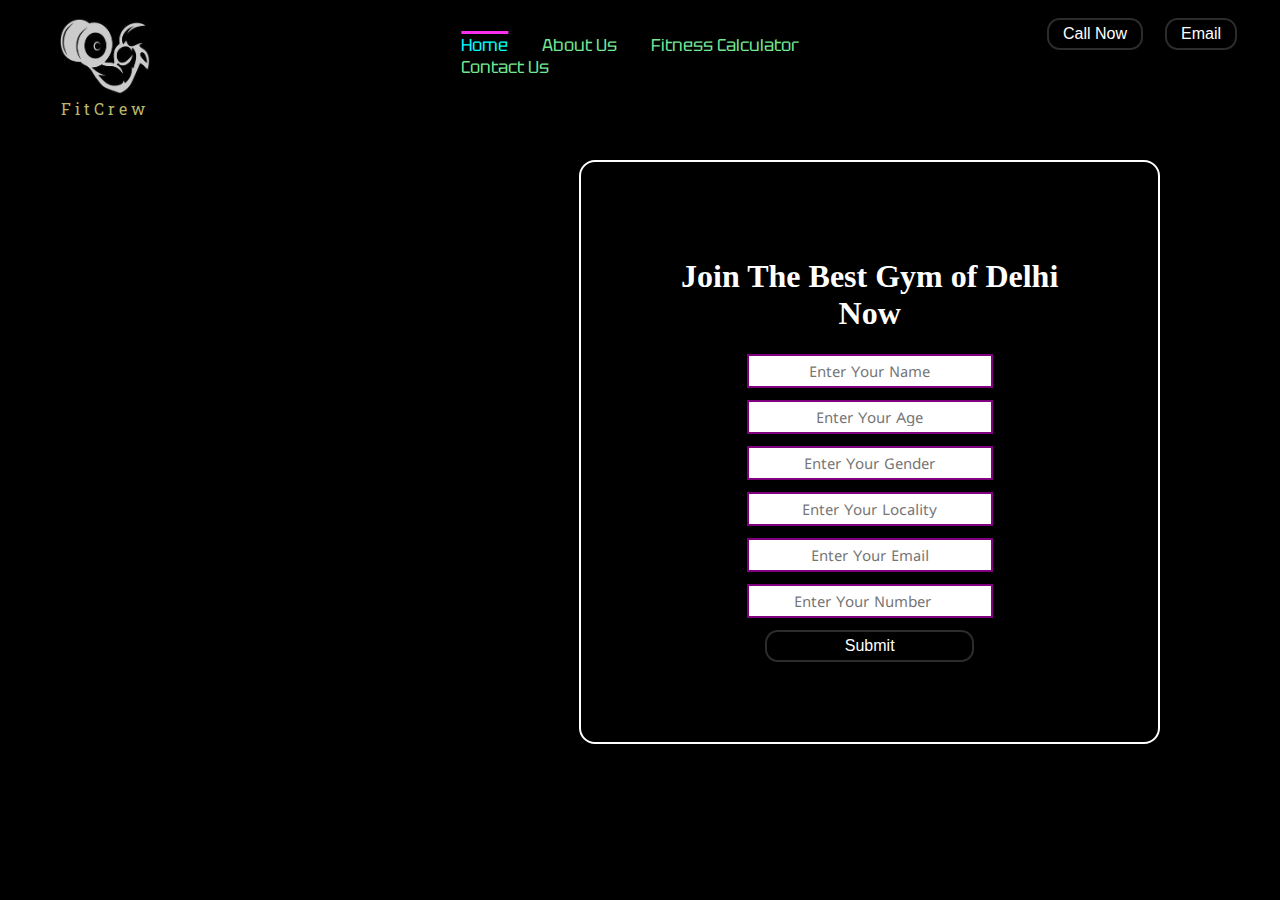
<file: index.html>
<!DOCTYPE html>
<html lang="en">
<head>
    <meta charset="UTF-8">
    <meta name="viewport" content="width=device-width, initial-scale=1.0">
    <title>FitCrew</title>
    <link rel="stylesheet" href="style.css">
    <link rel="preconnect" href="https://fonts.googleapis.com">
    <link rel="preconnect" href="https://fonts.gstatic.com" crossorigin>
    <link href="https://fonts.googleapis.com/css2?family=Tektur&display=swap" rel="stylesheet">
    <link rel="preconnect" href="https://fonts.googleapis.com">
    <link rel="preconnect" href="https://fonts.gstatic.com" crossorigin>
    <link href="https://fonts.googleapis.com/css2?family=Roboto+Slab:wght@500&family=Tektur&display=swap" rel="stylesheet">
    <link rel="preconnect" href="https://fonts.googleapis.com">
    <link rel="preconnect" href="https://fonts.gstatic.com" crossorigin>
    <link href="https://fonts.googleapis.com/css2?family=Lunasima&family=Roboto+Slab:wght@500&family=Tektur&display=swap" rel="stylesheet">
</head>
<body>
    <header class="header">
        <a href="index.html">
            <div class="left">
                <img src="sources/logo.jpg" alt="">
                <div id="logotext">FitCrew</div>
            </div>
        </a>

        <div class="mid">
            <ul class="navbar">
                <li><a href="#" class="active">Home</a></li>
                <li><a href="#">About Us</a></li>
                <li><a href="#">Fitness Calculator</a></li>
                <li><a href="#">Contact Us</a></li>
            </ul>
        </div>

        <div class="right">
            <button class="btn">Call Now</button>
            <button class="btn">Email</button>
        </div>

        <div class="container">
            <h1>Join The Best Gym of Delhi Now</h1>
            <form action="noaction.php">
                <div class="form-group">
                    <input type="text" name="" placeholder="Enter Your Name">
                </div>

                <div class="form-group">
                    <input type="text" name="" placeholder="Enter Your Age">
                </div>

                <div class="form-group">
                    <input type="text" name="" placeholder="Enter Your Gender">
                </div>

                <div class="form-group">
                    <input type="text" name="" placeholder="Enter Your Locality">
                </div>

                <div class="form-group">
                    <input type="email" name="" placeholder="Enter Your Email">
                </div>

                <div class="form-group">
                    <input type="number" name="" placeholder="Enter Your Number">
                </div>

                <button class="btn">Submit</button>
            </form>
        </div>
    </header>
</body>
</html>
</file>
<file: style.css>
body{
    margin: 0px;
    padding: 0px;
    background: black;
    color: white;
}

.left{
    /* border: 2px solid red; */
    display: inline-block;
    position: absolute;
    left: 60px;
    top: 18px
}

.mid{
    /* border: 2px solid rgb(43, 64, 184); */
    display: block;
    width: 36.5%;
    margin: 18px auto;
    font-family: 'Tektur', cursive;;
}

.right{
    position: absolute;
    /* border: 2px solid rgb(226, 209, 25); */
    right: 34px;
    top: 18px;
    display: inline-block;
}

.navbar{
    display: inline-block;
}

.navbar li{
    display: inline-block;
    font-size: 17px;
}

.navbar li a{
    text-decoration: none;
    color: #73e894;
    padding: 0px 15px;
}

.navbar li a:hover, .navbar li a.active{
    text-decoration: overline rgb(250, 47, 237) 2.5px;
    color: aqua;
}

.left img{
    width: 90px;
    filter: invert(100%);
}

#logotext{
    text-decoration: none;
    color: darkkhaki;
    letter-spacing: 4px;
    font-family: 'Roboto Slab', serif;
    text-align: center;
}

.btn{
    margin: 0px 9px;
    background-color: rgba(0, 0, 0, 0.389);
    color: white;
    padding: 5px 14px;
    border: 2px solid rgba(128, 128, 128, 0.341);
    border-radius: 0.8rem;
    font-size: 16px;
    cursor: pointer;
}

.btn:hover{
    background-color: rgb(36, 35, 35);
}

.container{
    position: absolute;
    display: inline-block;
    border: 2px solid orange;
    right: 120px;
    top: 160px;
    padding: 75px;
    width: 33.33%;
    border: 2px solid white;
    border-radius: 1rem;
    background-color: rgba(0, 0, 0, 0.332);
}

.form-group input{
    text-align: center;
    display: block;
    border: 2px solid purple;
    width: 230px;
    padding: 6px;
    margin: 12px auto;
    font-size: 15px;
    font-family: 'Lunasima', sans-serif;
}

.container h1{
    text-align: center;
}

.container button{
    display: block;
    width: 49%;
    margin: 5px auto;
}

.frontpage{
    height: 600px;
    width: 1400px;
    /* object-fit: cover; */
    border: 3px solid purple;
    margin: auto;
    margin-top: 50px;
}
</file>
